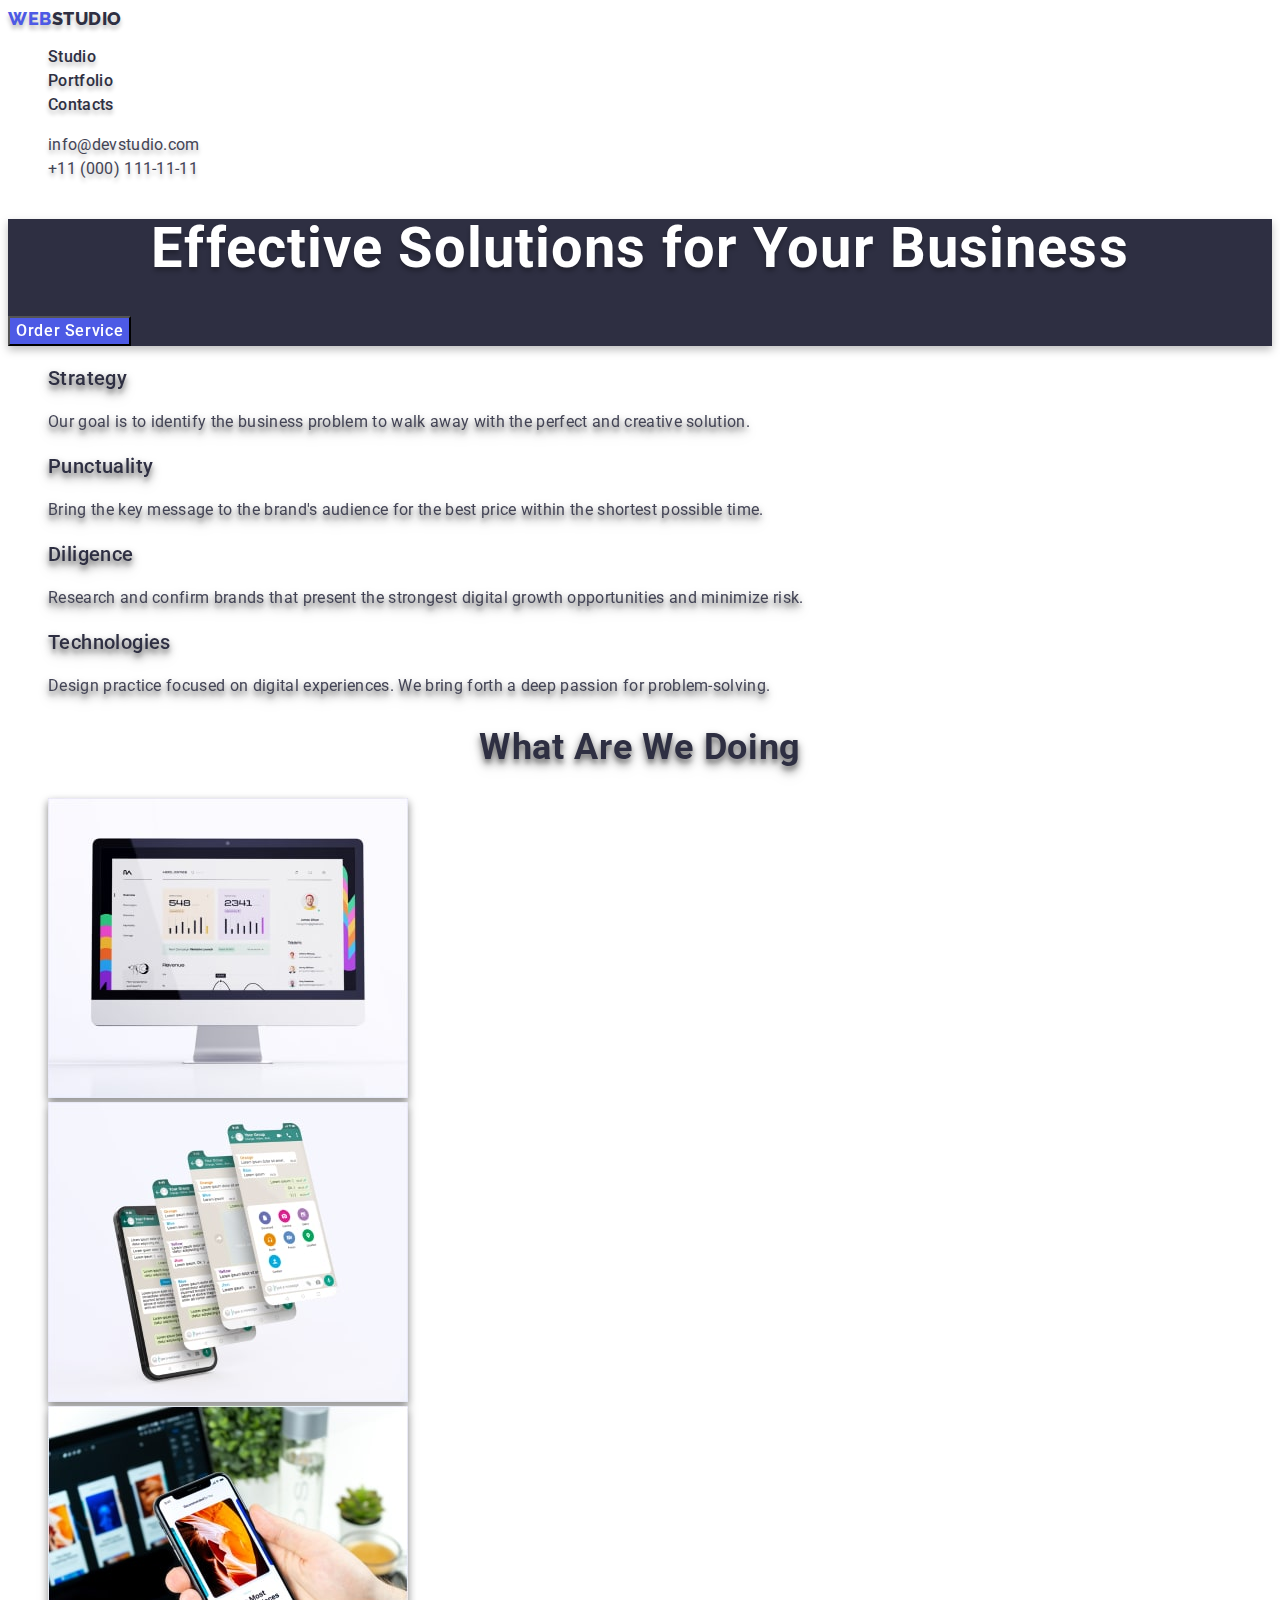
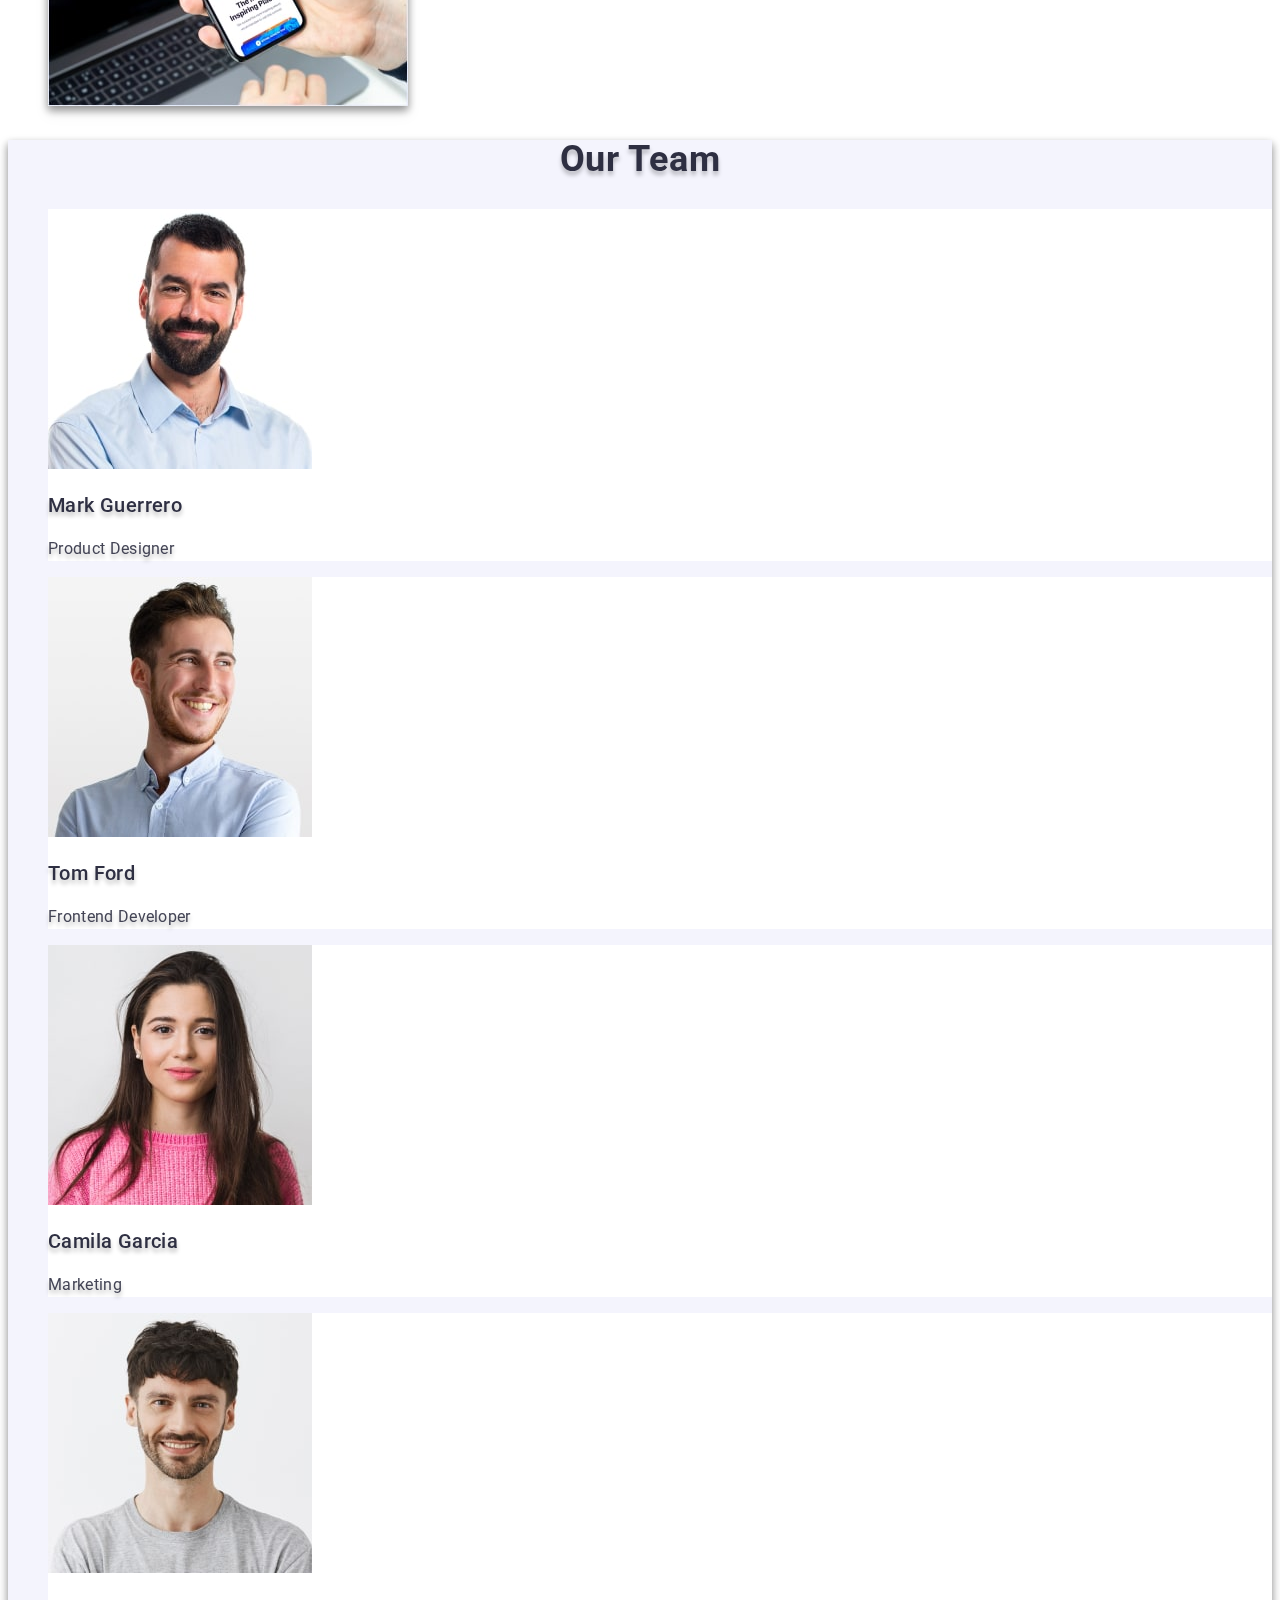
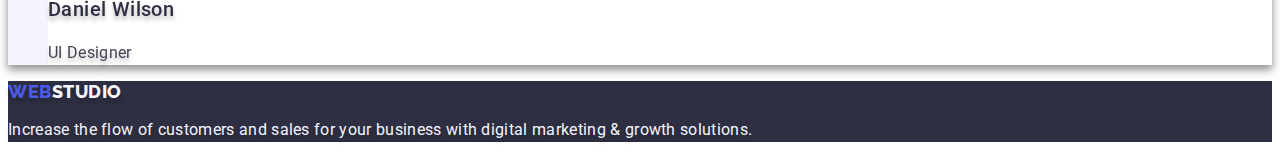
<file: index.html>
<!DOCTYPE html>
<html lang="en">
  <head>
    <meta charset="UTF-8" />
    <meta http-equiv="X-UA-Compatible" content="IE=edge" />
    <meta name="viewport" content="width=device-width, initial-scale=1.0" />
    <title>Document</title>
    <link rel="preconnect" href="https://fonts.googleapis.com" />
    <link rel="preconnect" href="https://fonts.gstatic.com" crossorigin />
    <link
      href="https://fonts.googleapis.com/css2?family=Raleway:wght@800&family=Roboto:wght@400;500;700;900&display=swap"
      rel="stylesheet"
    />
    <link rel="stylesheet" href="./css/styles.css" />
  </head>
  <body>
    <!-- Head_cap -->
    <header class="header">
      <!-- Logotype -->
      <nav class="navigation">
        <a class="style link" href="./index.html"
          >Web<span class="logo link">Studio</span></a
        >
        <!-- Menu navigation -->
        <ul class="menu list">
          <li class="menu-item">
            <a class="header-menu link" href="./index.html">Studio</a>
          </li>
          <li class="menu-item">
            <a class="header-menu link" href="./portfolio.html">Portfolio</a>
          </li>
          <li class="menu-item">
            <a class="header-menu link" href="">Contacts</a>
          </li>
        </ul>
      </nav>
      <!-- Contacts -->
      <address class="address">
        <ul class="address-contact list">
          <li class="address-item">
            <a class="contact link" href="mailto:info@devstudio.com"
              >info@devstudio.com</a
            >
          </li>
          <li class="address-item">
            <a class="contact link" href="tel:+110001111111"
              >+11 (000) 111-11-11</a
            >
          </li>
        </ul>
      </address>
    </header>
    <!-- Banner -->
    <main class="hero">
      <!-- Section 1 -->
      <section class="banner-hero">
        <h1 class="hero-title">Effective Solutions for Your Business</h1>
        <button type="button" class="hero-btn">Order Service</button>
      </section>
      <!-- Section 2 -->
      <section class="benefits">
        <h2 hidden>emptiness</h2>
        <ul class="benefits-list list">
          <li class="benefits-item">
            <h3 class="benefits-subtitle">Strategy</h3>
            <p class="benefits-text">
              Our goal is to identify the business problem to walk away with the
              perfect and creative solution.
            </p>
          </li>
          <li class="benefits-item">
            <h3 class="benefits-subtitle">Punctuality</h3>
            <p class="benefits-text">
              Bring the key message to the brand's audience for the best price
              within the shortest possible time.
            </p>
          </li>
          <li class="benefits-item">
            <h3 class="benefits-subtitle">Diligence</h3>
            <p class="benefits-text">
              Research and confirm brands that present the strongest digital
              growth opportunities and minimize risk.
            </p>
          </li>
          <li class="benefits-item">
            <h3 class="benefits-subtitle">Technologies</h3>
            <p class="benefits-text">
              Design practice focused on digital experiences. We bring forth a
              deep passion for problem-solving.
            </p>
          </li>
        </ul>
      </section>
      <!-- Section 3 -->
      <section class="digital">
        <h2 class="digital-title">What are we doing</h2>
        <ul class="digital-list list">
          <li class="digital-item">
            <img
              src="./images/rectangle_1-min.jpg"
              alt="Monitor PC"
              width="360"
              height="300"
            />
          </li>
          <li class="digital-item">
            <img
              src="./images/rectangle_2-min.jpg"
              alt="Mobile programs"
              width="360"
              height="300"
            />
          </li>
          <li class="digital-item">
            <img
              src="./images/rectangle_3-min.jpg"
              alt="mobile programs 2"
              width="360"
              height="300"
            />
          </li>
        </ul>
      </section>
      <!-- Section 4 -->
      <section class="team">
        <h2 class="team-title">Our Team</h2>
        <ul class="team-list list">
          <li class="team-item">
            <img
              src="./images/mark_guerrero-min.jpg"
              alt="Mark Guerrero photo"
              width="264"
              height="260"
            />
            <h3 class="team-subtitle">Mark Guerrero</h3>
            <p class="team-text">Product Designer</p>
          </li>
          <li class="team-item">
            <img
              src="./images/tom_ford-min.jpg"
              alt="Tom Ford photo"
              width="264"
              height="260"
            />
            <h3 class="team-subtitle">Tom Ford</h3>
            <p class="team-text">Frontend Developer</p>
          </li>
          <li class="team-item">
            <img
              src="./images/camila_garcia-min.jpg"
              alt="Camila Garcia photo"
              width="264"
              height="260"
            />
            <h3 class="team-subtitle">Camila Garcia</h3>
            <p class="team-text">Marketing</p>
          </li>
          <li class="team-item">
            <img
              src="./images/daniel_wilson-min.jpg"
              alt="Daniel Wilson photo"
              width="264"
              height="260"
            />
            <h3 class="team-subtitle">Daniel Wilson</h3>
            <p class="team-text">UI Designer</p>
          </li>
        </ul>
      </section>
    </main>
    <!-- Footer  -->
    <footer class="footer">
      <a class="style link" href="./index.html"
        >Web<span class="logo-footer link">Studio</span></a
      >
      <p class="footer-text">
        Increase the flow of customers and sales for your business with digital
        marketing & growth solutions.
      </p>
    </footer>
  </body>
</html>
</file>
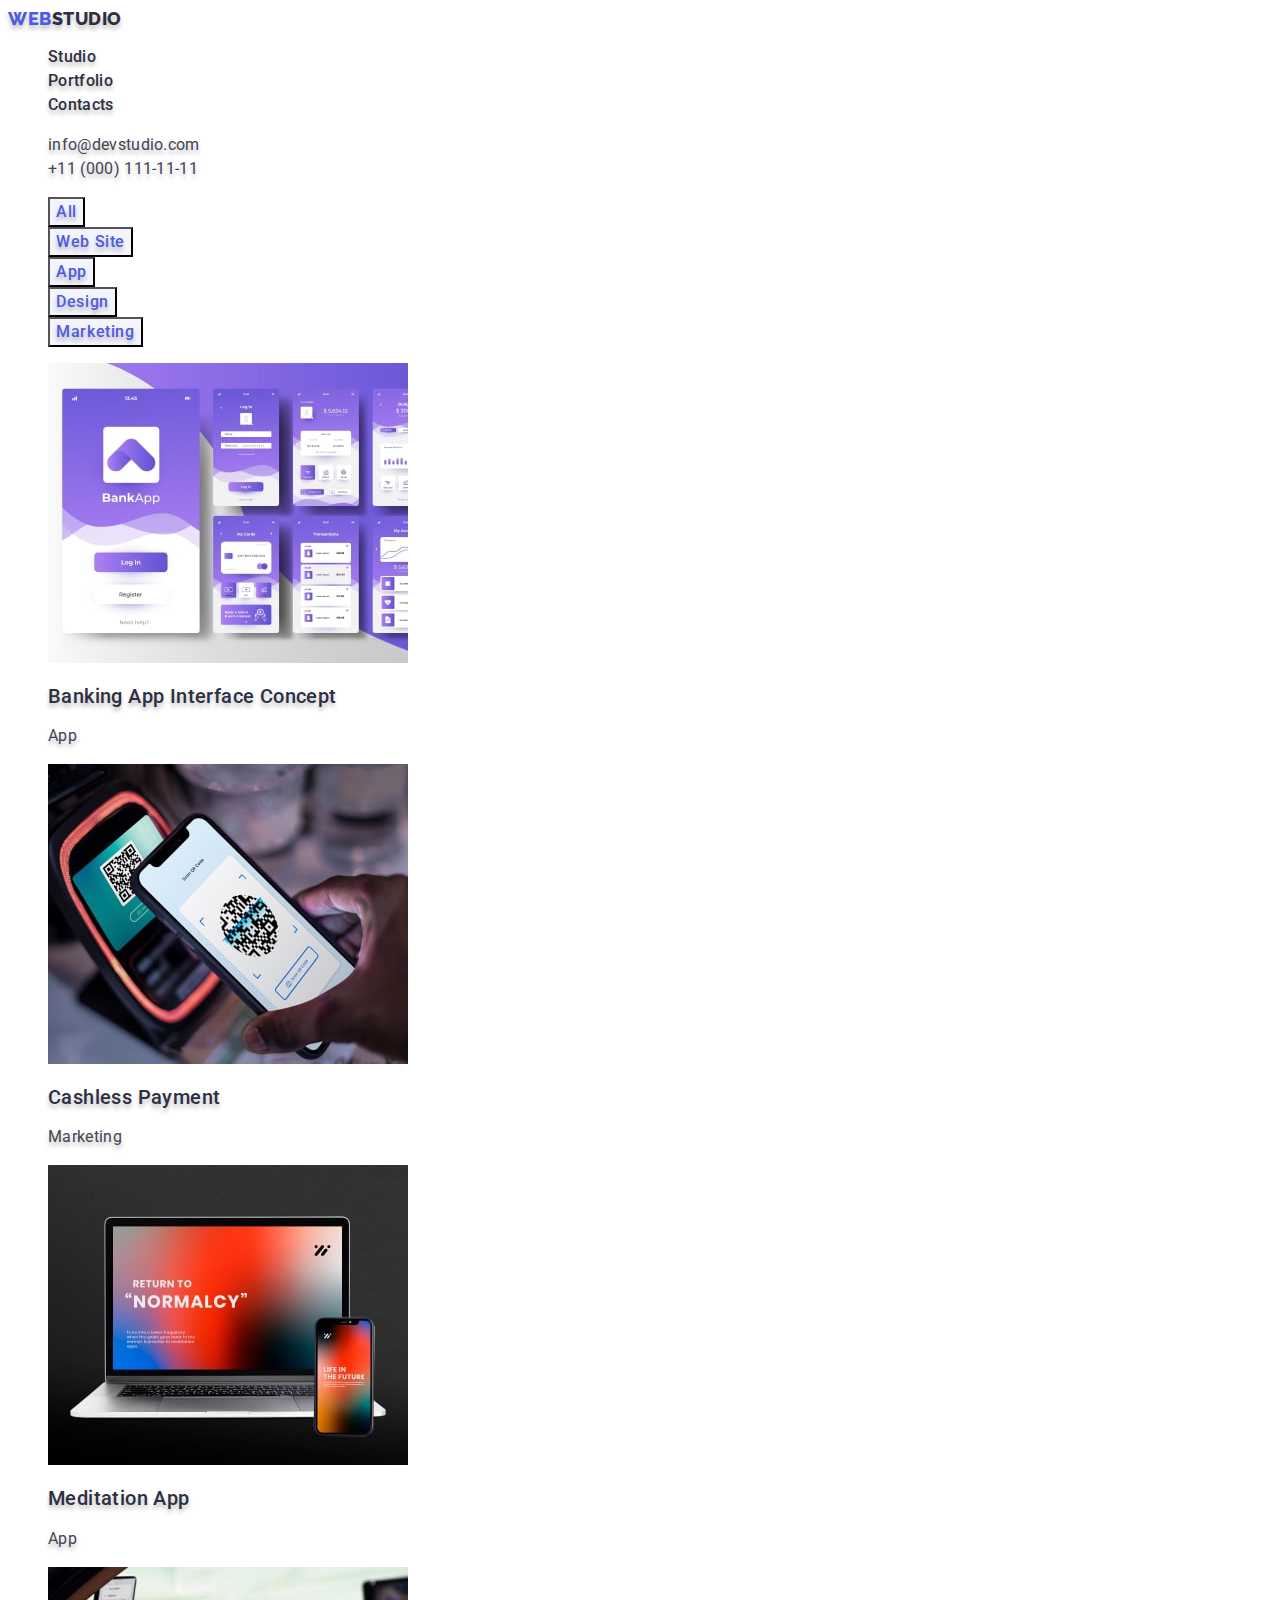
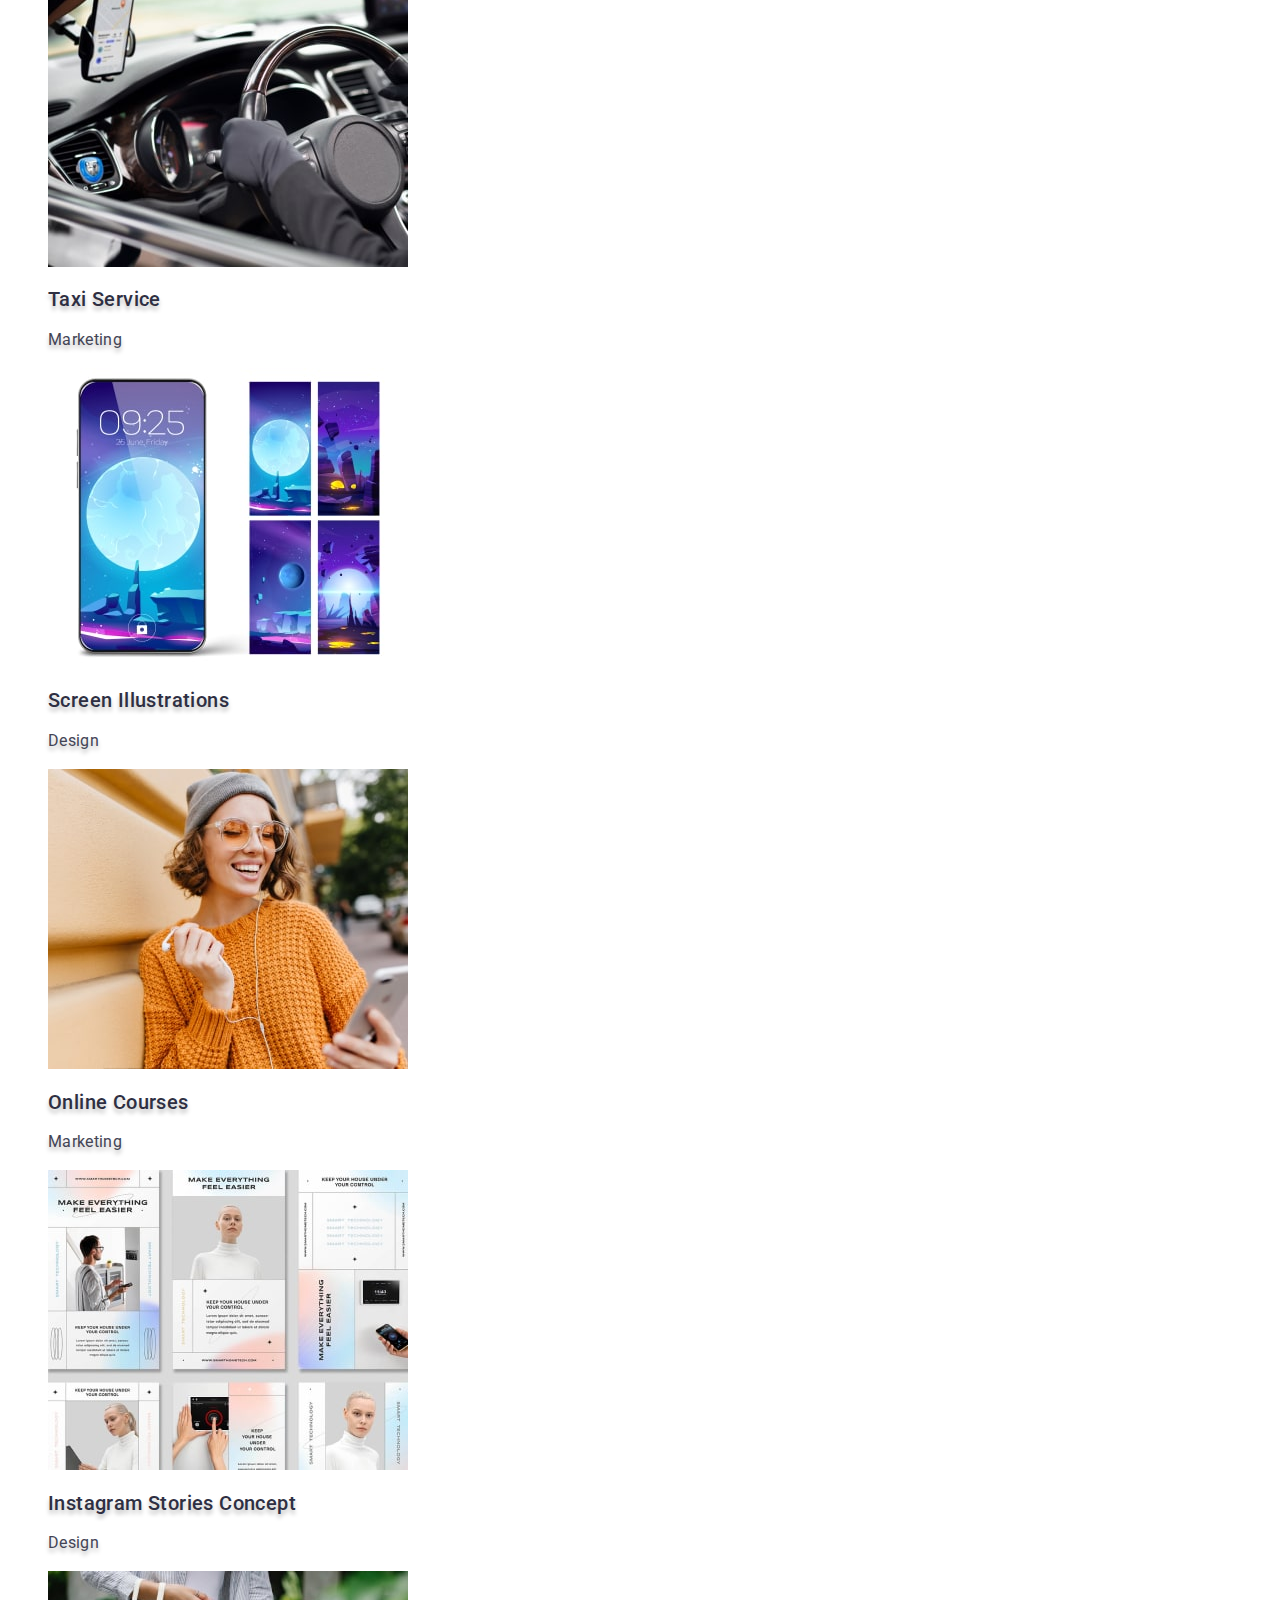
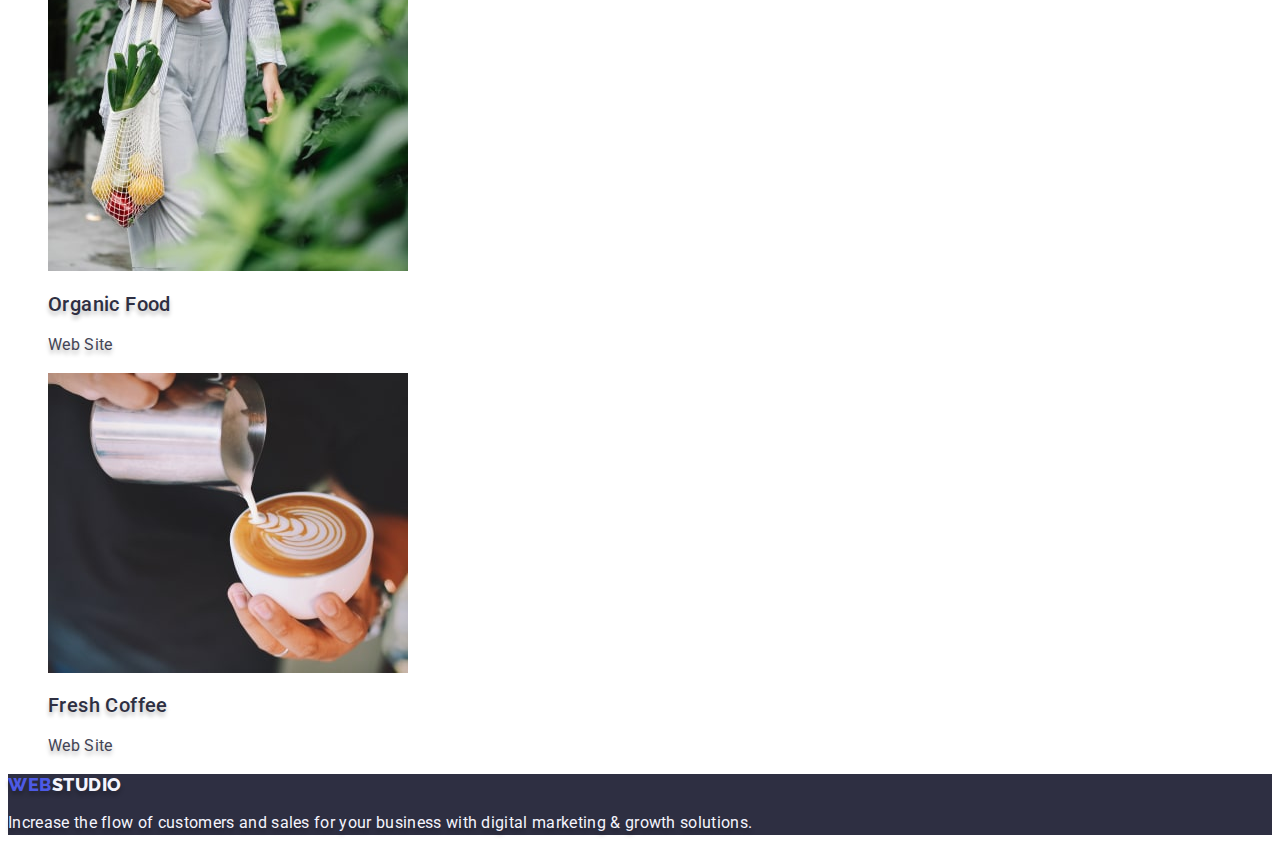
<file: portfolio.html>
<!DOCTYPE html>
<html lang="en">
  <head>
    <meta charset="UTF-8" />
    <meta http-equiv="X-UA-Compatible" content="IE=edge" />
    <meta name="viewport" content="width=device-width, initial-scale=1.0" />
    <title>Document</title>
    <link rel="preconnect" href="https://fonts.googleapis.com" />
    <link rel="preconnect" href="https://fonts.gstatic.com" crossorigin />
    <link
      href="https://fonts.googleapis.com/css2?family=Raleway:wght@800&family=Roboto:wght@400;500;700;900&display=swap"
      rel="stylesheet"
    />
    <link rel="stylesheet" href="./css/styles.css" />
  </head>
  <body>
    <!-- Head_Portfolio -->
    <header class="portfolio-line">
      <!-- Logotype -->
      <nav class="portfolio-nav">
        <a class="portfolio-style link" href="./index.html"
          >Web<span class="logo link">Studio</span></a
        >
        <!-- Menu navigation -->
        <ul class="portfolio-menu list">
          <li class="portfolio-menu-item">
            <a class="portfolio-header-menu link" href="./index.html">Studio</a>
          </li>
          <li class="portfolio-menu-item">
            <a class="portfolio-header-menu link" href="./portfolio.html"
              >Portfolio</a
            >
          </li>
          <li class="portfolio-menu-item">
            <a class="portfolio-header-menu link" href="">Contacts</a>
          </li>
        </ul>
      </nav>
      <!-- Contacts -->
      <address class="address">
        <ul class="address-contact list">
          <li class="address-item">
            <a class="contact link" href="mailto:info@devstudio.com"
              >info@devstudio.com</a
            >
          </li>
          <li class="address-item">
            <a class="contact link" href="tel:+110001111111"
              >+11 (000) 111-11-11</a
            >
          </li>
        </ul>
      </address>
    </header>
    <!-- Filter Portfolio  -->
    <main class="portfolio-hero">
      <!-- Section_1_Portfolio-button -->
      <section class="advertising">
        <h1 hidden>portfolio</h1>
        <ul class="portfolio-list list">
          <li class="portfolio-item">
            <button type="button" class="portfolio-btn">All</button>
          </li>
          <li class="portfolio-item">
            <button type="button" class="portfolio-btn">Web Site</button>
          </li>
          <li class="portfolio-item">
            <button type="button" class="portfolio-btn">App</button>
          </li>
          <li class="portfolio-item">
            <button type="button" class="portfolio-btn">Design</button>
          </li>
          <li class="portfolio-item">
            <button type="button" class="portfolio-btn">Marketing</button>
          </li>
        </ul>
        <!-- Section_2_Portfolio -->
        <ul class="advertising-list list">
          <li class="advertising-item">
            <a class="link" href="./portfolio.html">
              <img
                src="./images/maket_bankapp-min.jpg"
                alt="Maket Bankapp photo"
                width="360"
                height="300"
              />
              <h2 class="advertising-subtitle">
                Banking App Interface Concept
              </h2>
              <p class="advertising-text">App</p>
            </a>
          </li>
          <li class="advertising-item">
            <a class="link" href="./portfolio.html">
              <img
                src="./images/qrscan-mobil.jpg"
                alt="QR-scan Mobil"
                width="360"
                height="300"
              />
              <h2 class="advertising-subtitle">Cashless Payment</h2>
              <p class="advertising-text">Marketing</p>
            </a>
          </li>
          <li class="advertising-item">
            <a class="link" href="./portfolio.html">
              <img
                src="./images/pc_and_mobile.jpg"
                alt="PC and Mobile"
                width="360"
                height="300"
              />
              <h2 class="advertising-subtitle">Meditation App</h2>
              <p class="advertising-text">App</p>
            </a>
          </li>

          <!-- Section_3_Portfolio -->

          <li class="advertising-item">
            <a class="link" href="./portfolio.html">
              <img
                src="./images/autogps.jpg"
                alt="Taxi"
                width="360"
                height="300"
              />
              <h2 class="advertising-subtitle">Taxi Service</h2>
              <p class="advertising-text">Marketing</p></a
            >
          </li>
          <li class="advertising-item">
            <a class="link" href="./portfolio.html">
              <img
                src="./images/mobile_phone_theme.jpg"
                alt="Mobile Theme"
                width="360"
                height="300"
              />
              <h2 class="advertising-subtitle">Screen Illustrations</h2>
              <p class="advertising-text">Design</p></a
            >
          </li>
          <li class="advertising-item">
            <a class="link" href="./portfolio.html">
              <img
                src="./images/girl_and_phone.jpg"
                alt="girl and WiFi"
                width="360"
                height="300"
              />
              <h2 class="advertising-subtitle">Online Courses</h2>
              <p class="advertising-text">Marketing</p></a
            >
          </li>

          <!-- Section_4_Portfolio -->

          <li class="advertising-item">
            <a class="link" href="./portfolio.html">
              <img
                src="./images/smart_house.jpg"
                alt="Smart House"
                width="360"
                height="300"
              />
              <h2 class="advertising-subtitle">Instagram Stories Concept</h2>
              <p class="advertising-text">Design</p></a
            >
          </li>
          <li class="advertising-item">
            <a class="link" href="./portfolio.html">
              <img
                src="./images/products.jpg"
                alt="Products"
                width="360"
                height="300"
              />
              <h2 class="advertising-subtitle">Organic Food</h2>
              <p class="advertising-text">Web Site</p></a
            >
          </li>
          <li class="advertising-item">
            <a class="link" href="./portfolio.html">
              <img
                src="./images/cappuccino.jpg"
                alt="Cappuccino"
                width="360"
                height="300"
              />
              <h2 class="advertising-subtitle">Fresh Coffee</h2>
              <p class="advertising-text">Web Site</p></a
            >
          </li>
        </ul>
      </section>
    </main>
    <!-- Footer Portfolio  -->
    <footer class="footer">
      <a class="style link" href="./index.html"
        >Web<span class="logo-footer link">Studio</span></a
      >
      <p class="footer-text">
        Increase the flow of customers and sales for your business with digital
        marketing & growth solutions.
      </p>
    </footer>
  </body>
</html>
</file>
<file: css/styles.css>
:root {
  --color-iris: #4d5ae5;
  --color-ocean: #404bbf;
  --color-green: #31d0aa;
  --color-slate: #434455;
  --color-light-slate: #8e8f99;
  --color-cornflower: #e7e9fc;
  --color-cloud: #f4f4fd;
  --color-grey: #2e2f42;
  --color-white: #ffffff;
  --color-dairy: #fcfcfc;
}

/** Базовий стиль */
body {
  font-family: 'Roboto', sans-serif;
  font-size: 16px;
  color: var(--color-grey);
  color: var(--color-slate);
  background-color: var(--color-white);
}

.link {
  text-decoration: none;
}

.list {
  list-style: none;
}
.header {
  background-color: var(--color-white);
}
/**Оформлення логотипу */
.style {
  font-family: 'Raleway', sans-serif;
  font-style: normal;
  font-size: 18px;
  text-transform: uppercase;
  font-weight: 800;
  line-height: 1.17;
  color: var(--color-iris);
  letter-spacing: 0.03em;
  text-shadow: 0px 4px 4px rgba(0, 0, 0, 0.25);
}
/** друга частина логотипу */
.logo {
  font-family: 'Raleway', sans-serif;
  font-style: normal;
  font-size: 18px;
  text-transform: uppercase;
  font-weight: 800;
  line-height: 1.17;
  letter-spacing: 0.03em;
  color: var(--color-grey);
  text-shadow: 0px 4px 4px rgba(0, 0, 0, 0.25);
}
/** Логотип Studio у футері */
.logo-footer {
  font-family: 'Raleway', sans-serif;
  font-style: normal;
  font-size: 18px;
  text-transform: uppercase;
  font-weight: 800;
  line-height: 1.17;
  color: var(--color-cloud);
  letter-spacing: 0.03em;
  text-shadow: 0px 4px 4px rgba(0, 0, 0, 0.25);
}
/** Меню навігації-посилання */

.menu {
  font-family: 'Roboto', sans-serif;
  font-style: normal;
}
.menu-item {
}
.header-menu {
  text-transform: capitalize;
  font-weight: 500;
  font-size: 16px;
  line-height: 1.5;
  letter-spacing: 0.02em;
  color: var(--color-grey);
  text-shadow: 0px 4px 4px rgba(0, 0, 0, 0.25);
}
.header-menu:hover,
.header-menu:focus {
  color: var(--color-ocean);
}
.header-menu:active {
  color: var(--color-white);
  background-color: var(--color-ocean);
}
/** Контакті */
.address {
  font-style: normal;
}
.address-contact {
}
.address-item {
}
.contact {
  font-family: 'Roboto', sans-serif;
  font-style: normal;
  font-weight: 400;
  font-size: 16px;
  line-height: 1.5;
  letter-spacing: 0.02em;
  color: var(--color-slate);
  text-shadow: 0px 4px 4px rgba(0, 0, 0, 0.25);
}
.contact:hover,
.contact:focus {
  color: var(--color-ocean);
  text-shadow: 0px 4px 4px rgba(0, 0, 0, 0.25);
}
/** Баннер секція 1 */
.hero {
  filter: drop-shadow(0px 4px 4px rgba(0, 0, 0, 0.25));
}
/** Заливка банера */
.banner-hero {
  background-color: var(--color-grey);
}
/** Текст банера */
.hero-title {
  font-weight: 700;
  font-size: 56px;
  line-height: 1.07;
  text-align: center;
  letter-spacing: 0.02em;
  color: var(--color-white);
  text-shadow: 0px 4px 4px rgba(0, 0, 0, 0.25);
}
/** Кнопка банера */
.hero-btn {
  font-family: 'Roboto', sans-serif;
  font-style: normal;
  font-weight: 500;
  font-size: 16px;
  line-height: 1.5;
  letter-spacing: 0.04em;
  color: var(--color-white);
  background-color: var(--color-iris);
  cursor: pointer;
}
.hero-btn:hover,
.hero-btn:focus {
  font-weight: 600;
  font-size: 16px;
  line-height: 1.19;
  letter-spacing: 0.04em;
  color: var(--color-white);
  background-color: var(--color-ocean);
}
.hero-btn:active {
  font-weight: 500;
  line-height: 1.5;
  color: var(--color-white);
  background-color: var(--color-ocean);
}
/** Секція 2 Бенефис */
.benefits {
  filter: drop-shadow(0px 4px 4px rgba(0, 0, 0, 0.25));
}
.benefits-list {
}
.benefits-item {
}
.benefits-subtitle {
  font-weight: 500;
  font-size: 20px;
  line-height: 1.2;
  letter-spacing: 0.02em;
  color: var(--color-grey);
  text-shadow: 0px 4px 4px rgba(0, 0, 0, 0.25);
}
.benefits-text {
  font-size: 16px;
  line-height: 1.5;
  letter-spacing: 0.02em;
  color: var(--color-slate);
  text-shadow: 0px 4px 4px rgba(0, 0, 0, 0.25);
}
/** Секція 3 digital */
.digital {
  filter: drop-shadow(0px 4px 4px rgba(0, 0, 0, 0.25));
}
.digital-title {
  font-weight: 700;
  font-size: 36px;
  line-height: 1.11;
  text-align: center;
  letter-spacing: 0.02em;
  text-transform: capitalize;
  color: var(--color-grey);
  text-shadow: 0px 4px 4px rgba(0, 0, 0, 0.25);
}
.digital-list {
}
.digital-item {
}
/** Секція 4 Команда */
.team {
  background-color: var(--color-cloud);
  filter: drop-shadow(0px 4px 4px rgba(0, 0, 0, 0.25));
}
.team-title {
  text-align: center;
  font-weight: 700;
  font-size: 36px;
  line-height: 1.11;
  letter-spacing: 0.02em;
  text-transform: capitalize;
  color: var(--color-grey);

  text-shadow: 0px 4px 4px rgba(0, 0, 0, 0.25);
}
.team-list {
}
.team-item {
  background-color: var(--color-white);
}
.team-subtitle {
  font-weight: 500;
  font-size: 20px;
  line-height: 1.2;
  letter-spacing: 0.02em;
  color: var(--color-grey);
  text-shadow: 0px 4px 4px rgba(0, 0, 0, 0.25);
}
.team-text {
  font-size: 16px;
  line-height: 1.5;
  letter-spacing: 0.02em;
  color: var(--color-slate);
  text-shadow: 0px 4px 4px rgba(0, 0, 0, 0.25);
}

/** Абзац у футері */
.footer {
  background-color: var(--color-grey);
}

.footer-text {
  font-size: 16px;
  line-height: 1.5;
  letter-spacing: 0.02em;
  color: var(--color-cloud);
  text-shadow: 0px 4px 4px rgba(0, 0, 0, 0.25);
}
/*? Сторінка Портфоліо */

/*? Шапка портфоліо */
.portfolio-line {
  background-color: var(--color-white);
}
.portfolio-nav {
}
/*? Логотип портфоліо */
.portfolio-style {
  font-family: 'Raleway', sans-serif;
  font-style: normal;
  font-size: 18px;
  text-transform: uppercase;
  font-weight: 800;
  line-height: 1.17;
  color: var(--color-iris);
  letter-spacing: 0.03em;
  text-shadow: 0px 4px 4px rgba(0, 0, 0, 0.25);
}
.portfolio-menu {
}
.portfolio-menu-item {
}
.portfolio-header-menu {
  font-family: 'Roboto', sans-serif;
  font-style: normal;
  text-transform: capitalize;
  font-weight: 500;
  font-size: 16px;
  line-height: 1.5;
  letter-spacing: 0.02em;
  color: var(--color-grey);
  text-shadow: 0px 4px 4px rgba(0, 0, 0, 0.25);
}
.portfolio-header-menu:hover,
.portfolio-header-menu:focus {
  color: var(--color-ocean);
}
.portfolio-header-menu:active {
  color: var(--color-white);
  background-color: var(--color-ocean);
}

/*? Секція 1 Кнопки портфоліо */
.portfolio-hero {
}
.portfolio-list {
}
.portfolio-item {
}
.portfolio-btn {
  font-family: 'Roboto', sans-serif;
  font-style: normal;
  font-weight: 500;
  font-size: 16px;
  line-height: 1.5;
  color: var(--color-iris);
  text-shadow: 0px 4px 4px rgba(0, 0, 0, 0.25);
  background-color: var(--color-cloud);

  text-align: center;
  letter-spacing: 0.04em;
}
.portfolio-btn:hover,
.portfolio-btn:focus {
  color: var(--color-white);
  background-color: var(--color-ocean);
  cursor: pointer;
}
.portfolio-btn:active {
  color: var(--color-white);
  background-color: var(--color-ocean);

  cursor: pointer;
  text-shadow: 0px 4px 4px rgba(0, 0, 0, 0.25);
}
/*? Секція 2 Реклама Портфоліо*/
.advertising {
}
.visually-hidden {
}
.advertising-list {
}
.advertising-item {
  background-color: var(--color-white);
}
.advertising-subtitle {
  font-weight: 500;
  font-size: 20px;
  line-height: 1.2;
  letter-spacing: 0.02em;
  color: var(--color-grey);
  text-shadow: 0px 4px 4px rgba(0, 0, 0, 0.25);
}
.advertising-text {
  font-size: 16px;
  line-height: 1.5;
  letter-spacing: 0.02em;
  color: var(--color-slate);
  text-shadow: 0px 4px 4px rgba(0, 0, 0, 0.25);
}
/*? Секція 3 Сервіс портфоліо */

/*? Секція 4 features портфоліо */
</file>
